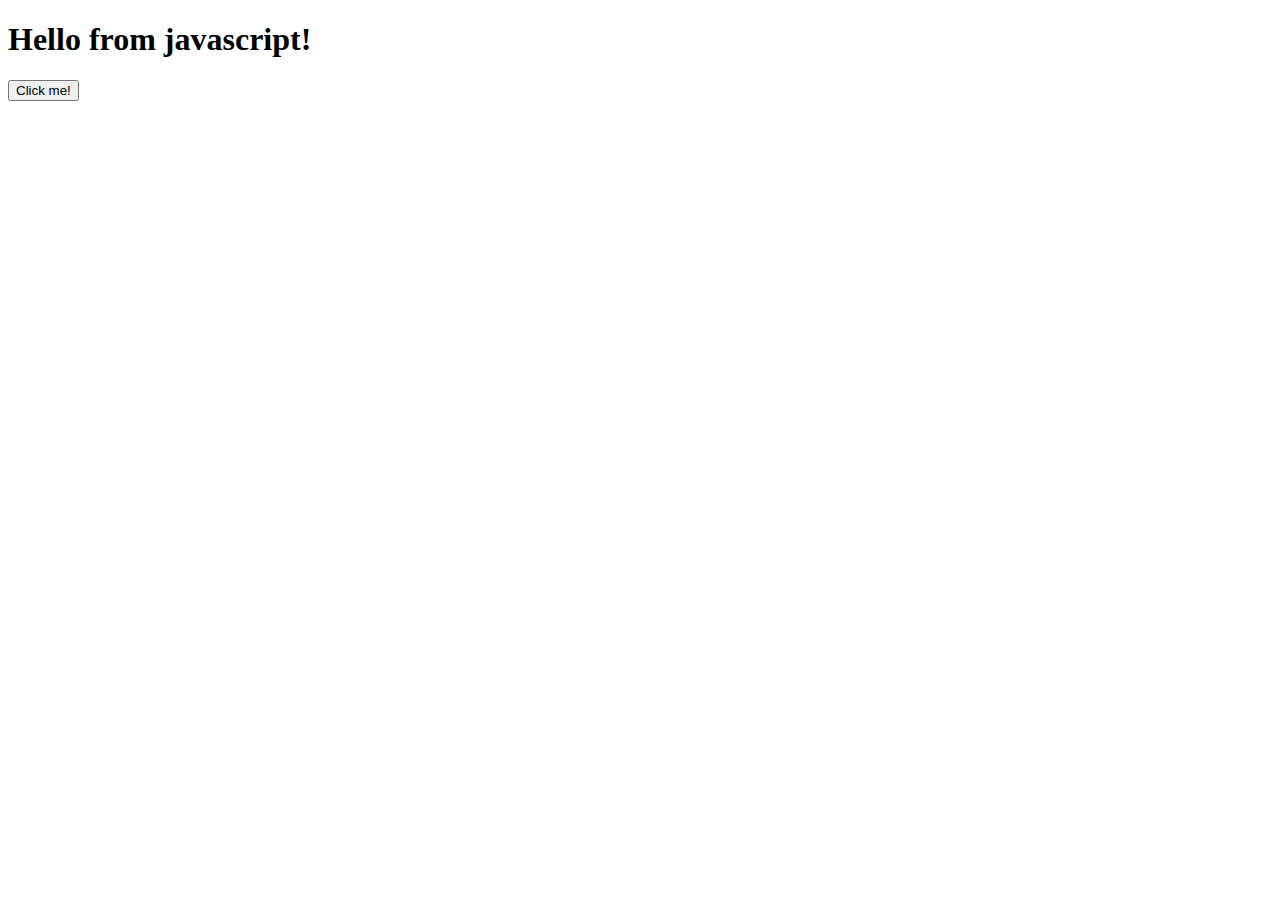
<file: 06/index.html>
<!DOCTYPE html>
<html lang="en">
<head>
    <meta charset="UTF-8">
    <meta name="viewport" content="width=device-width, initial-scale=1.0">
    <title>Javascript My Test</title>
</head>
<body>
    <h1>Hello from javascript!</h1>
    <button onclick="salute()" width="200px">Click me!</button>

    <script>
        function salute(){
             alert("Hello, to the javascript world");
            return;
        }
    </script>
</body>
</html>
</file>
